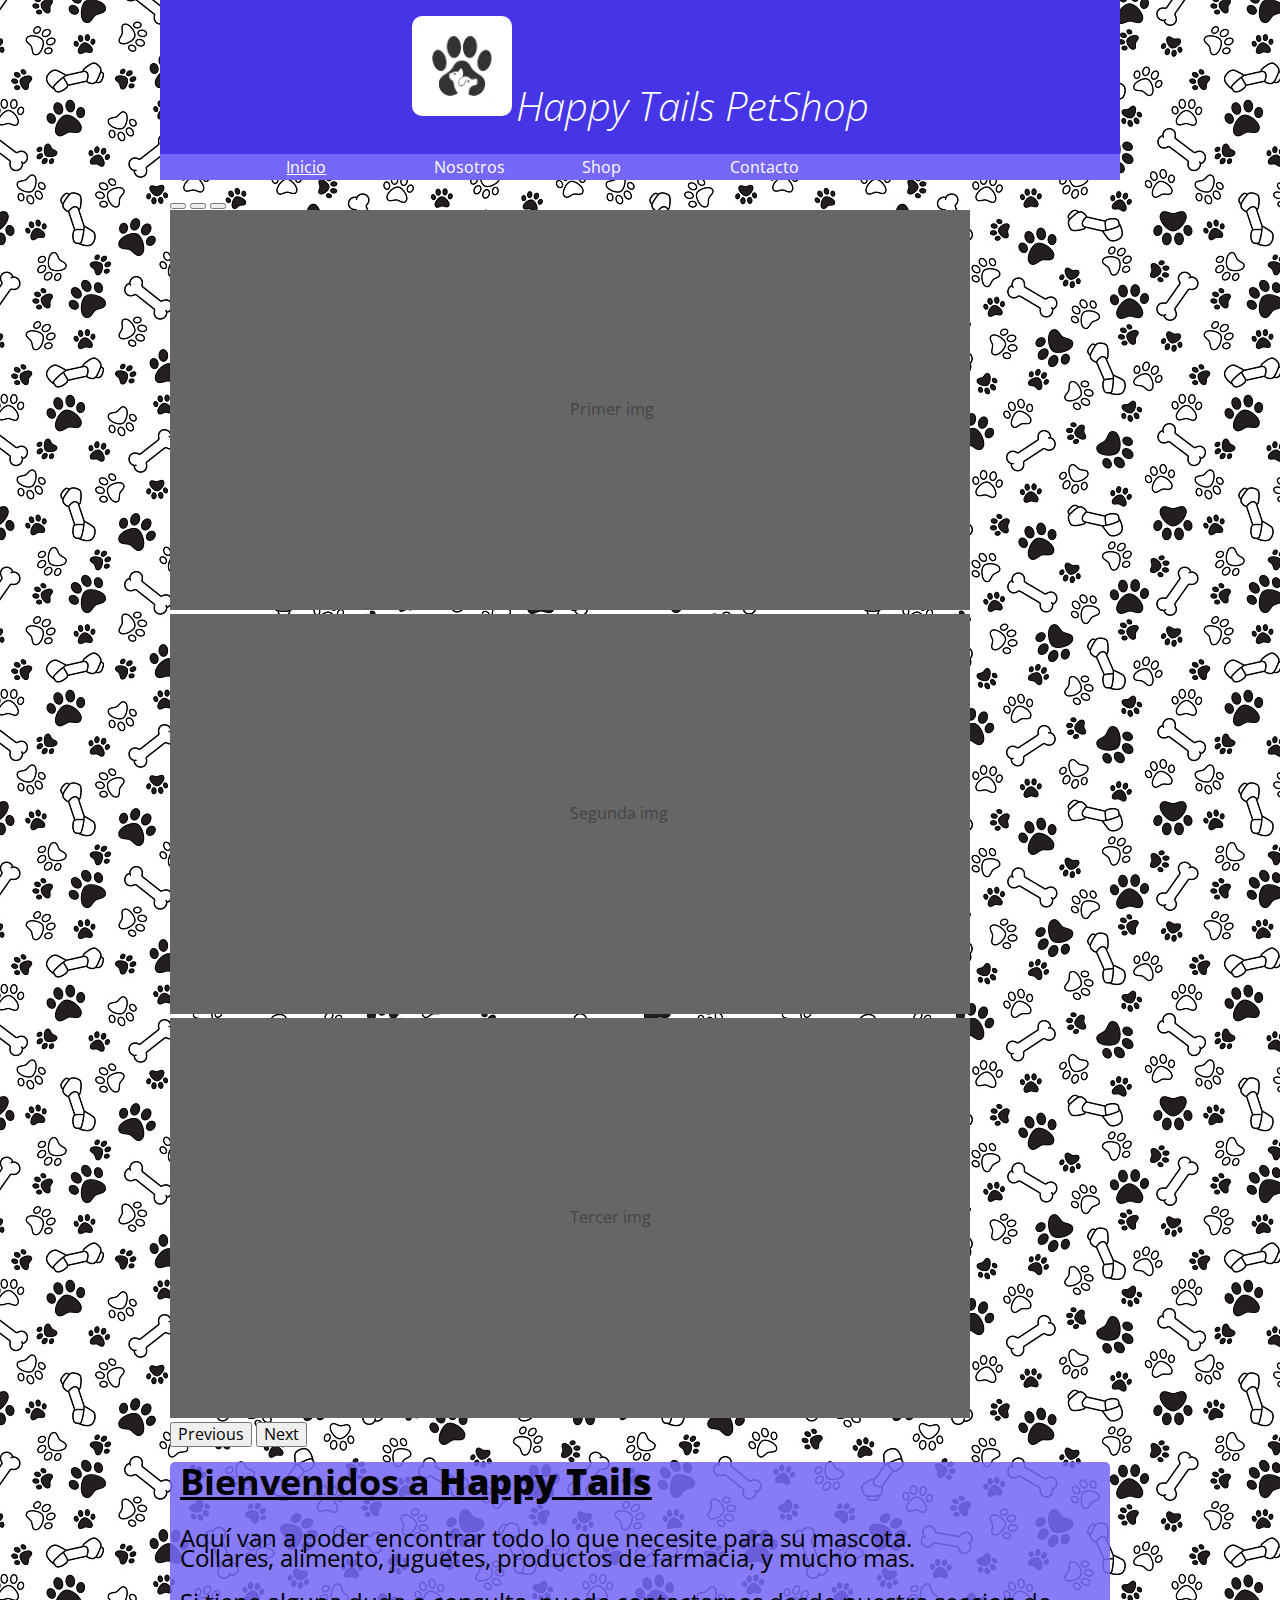
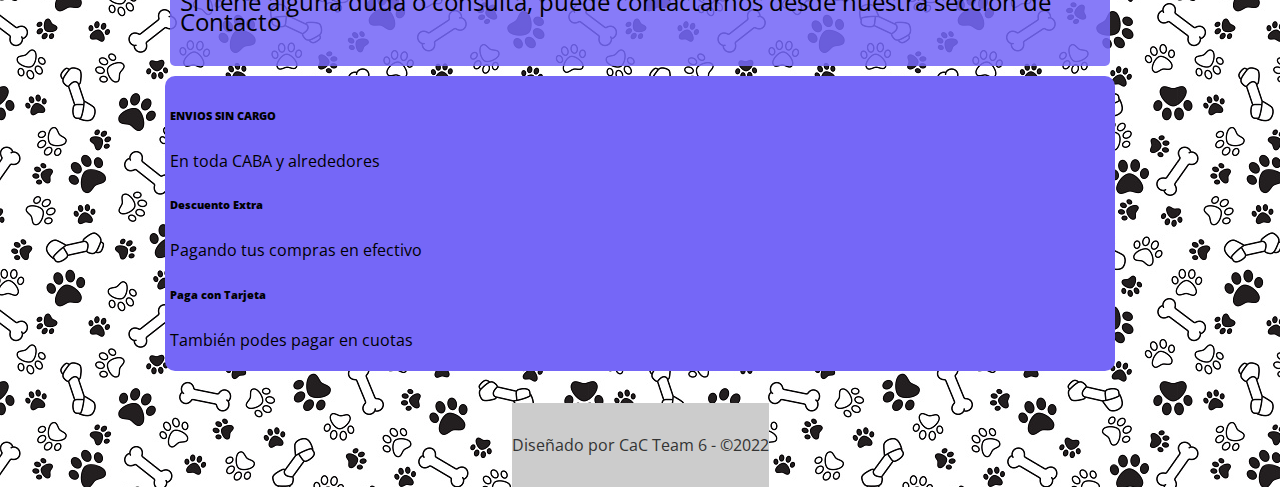
<file: proyecto_petshop/index.html>
<!DOCTYPE html>
<html lang="en">

<head>
    <meta charset="UTF-8">
    <meta http-equiv="X-UA-Compatible" content="IE=edge">
    <meta name="viewport" content="width=device-width, initial-scale=1.0">
    <title>Happy Tails PetShop</title>
    <link rel="preconnect" href="https://fonts.googleapis.com">
    <link rel="preconnect" href="https://fonts.gstatic.com" crossorigin>
    <link href="https://fonts.googleapis.com/css2?family=Open+Sans:wght@300;400;700&display=swap" rel="stylesheet">
    <link href="https://cdn.jsdelivr.net/npm/bootstrap@5.1.3/dist/css/bootstrap.min.css" rel="stylesheet" 
    integrity="sha384-1BmE4kWBq78iYhFldvKuhfTAU6auU8tT94WrHftjDbrCEXSU1oBoqyl2QvZ6jIW3" crossorigin="anonymous">
    <link rel="stylesheet" href="css/normalize.css">
    <link rel="stylesheet" href="css/petshop.css">

</head>

<body>
    <header class="centro">
        <div class="holder">
            <img class="logo" src="img/logo.jpg" width="100" alt="Doná Sangre">
            <h1>Happy Tails PetShop</h1>
        </div>
    </header>
    <nav class="nav_bar_menu centro">
        <ul class="holder centro">
            <li><a class="activo" href="index.html">Inicio</a></li>
            <li><a href="nosotros.html">Nosotros</a></li>
            <li><a href="shop.html">Shop</a></li>
            <li><a href="contacto.html">Contacto</a></li>
        </ul>
    </nav>
    <main class="holder">

    <!-- Inicio carrusel -->
        <div id="carouselExampleIndicators" class="carousel slide margen" data-bs-ride="carousel">
            <div class="carousel-indicators">
              <button type="button" data-bs-target="#carouselExampleIndicators" data-bs-slide-to="0" class="active" aria-current="true" aria-label="Slide 1"></button>
              <button type="button" data-bs-target="#carouselExampleIndicators" data-bs-slide-to="1" aria-label="Slide 2"></button>
              <button type="button" data-bs-target="#carouselExampleIndicators" data-bs-slide-to="2" aria-label="Slide 3"></button>
            </div>
            <div class="carousel-inner">
              <div class="carousel-item active">
                <svg class="bd-placeholder-img bd-placeholder-img-lg d-block w-100" width="800" height="400" xmlns="http://www.w3.org/2000/svg" role="img" aria-label="Placeholder: Second slide" preserveAspectRatio="xMidYMid slice" focusable="false">
                    <title>Placeholder</title><rect width="100%" height="100%" fill="#666"></rect>
                    <text x="50%" y="50%" fill="#444" dy=".3em">Primer img</text></svg>
              </div>
              <div class="carousel-item">
                <svg class="bd-placeholder-img bd-placeholder-img-lg d-block w-100" width="800" height="400" xmlns="http://www.w3.org/2000/svg" role="img" aria-label="Placeholder: Second slide" preserveAspectRatio="xMidYMid slice" focusable="false">
                    <title>Placeholder</title><rect width="100%" height="100%" fill="#666"></rect>
                    <text x="50%" y="50%" fill="#444" dy=".3em">Segunda img</text></svg>
              </div>
              <div class="carousel-item">
                <svg class="bd-placeholder-img bd-placeholder-img-lg d-block w-100" width="800" height="400" xmlns="http://www.w3.org/2000/svg" role="img" aria-label="Placeholder: Second slide" preserveAspectRatio="xMidYMid slice" focusable="false">
                    <title>Placeholder</title><rect width="100%" height="100%" fill="#666"></rect>
                    <text x="50%" y="50%" fill="#444" dy=".3em">Tercer img</text></svg>
              </div>
            </div>
            <button class="carousel-control-prev" type="button" data-bs-target="#carouselExampleIndicators" data-bs-slide="prev">
              <span class="carousel-control-prev-icon" aria-hidden="true"></span>
              <span class="visually-hidden">Previous</span>
            </button>
            <button class="carousel-control-next" type="button" data-bs-target="#carouselExampleIndicators" data-bs-slide="next">
              <span class="carousel-control-next-icon" aria-hidden="true"></span>
              <span class="visually-hidden">Next</span>
            </button>
          </div>

          <!-- Fin carrusel -->

        <div class="holder">
            <div class="bienvenidos">
                <h2 class="decorado">Bienvenidos a <strong>Happy Tails</strong></h2>
                <p> 
                </p>
                <p>Aquí van a poder encontrar todo lo que necesite para su mascota. <br>
                    Collares, alimento, juguetes, productos de farmacia, y mucho mas.
                </p>
                <p>
                    Si tiene alguna duda o consulta, puede contactarnos desde nuestra seccion de <a href="contacto.html" style="text-decoration: none; color: black;">Contacto</a>
                </p>
                                    
            </div>
        </div>

        <!-- Inicio metodos de pago -->

        
            <div class="row container margen pagos">
                <div class="col">
                     <div class="span10 service-text p-right p-none-xs">
                    <h6 class="service-title"><strong>ENVIOS SIN CARGO</strong></h6>
                    <p>En toda CABA y alrededores</p>
                     </div>                    
                </div>                                            
    
                <div class="col">
                     <div class="span10 service-text p-right p-none-xs">
                     <h6 class="service-title"><strong>Descuento Extra </strong></h6>
                     <p>Pagando tus compras en efectivo</p>
                     </div>
                </div>
                                               
                
                <div class="col">
                    <div class="span10 service-text p-right p-none-xs">
                     <h6 class="service-title"><strong>Paga con Tarjeta</strong></h6>
                     <p>También podes pagar en cuotas</p>
                    </div>
                </div>
            </div>
        
        <!-- Fin metodos de pago-->



    </main>
    <footer>
        <p>Diseñado por CaC Team 6 - &copy;2022</p>
    </footer>

    <script src="https://cdn.jsdelivr.net/npm/bootstrap@5.1.3/dist/js/bootstrap.bundle.min.js" integrity="sha384-ka7Sk0Gln4gmtz2MlQnikT1wXgYsOg+OMhuP+IlRH9sENBO0LRn5q+8nbTov4+1p" crossorigin="anonymous"></script>

</body>

</html>
</file>
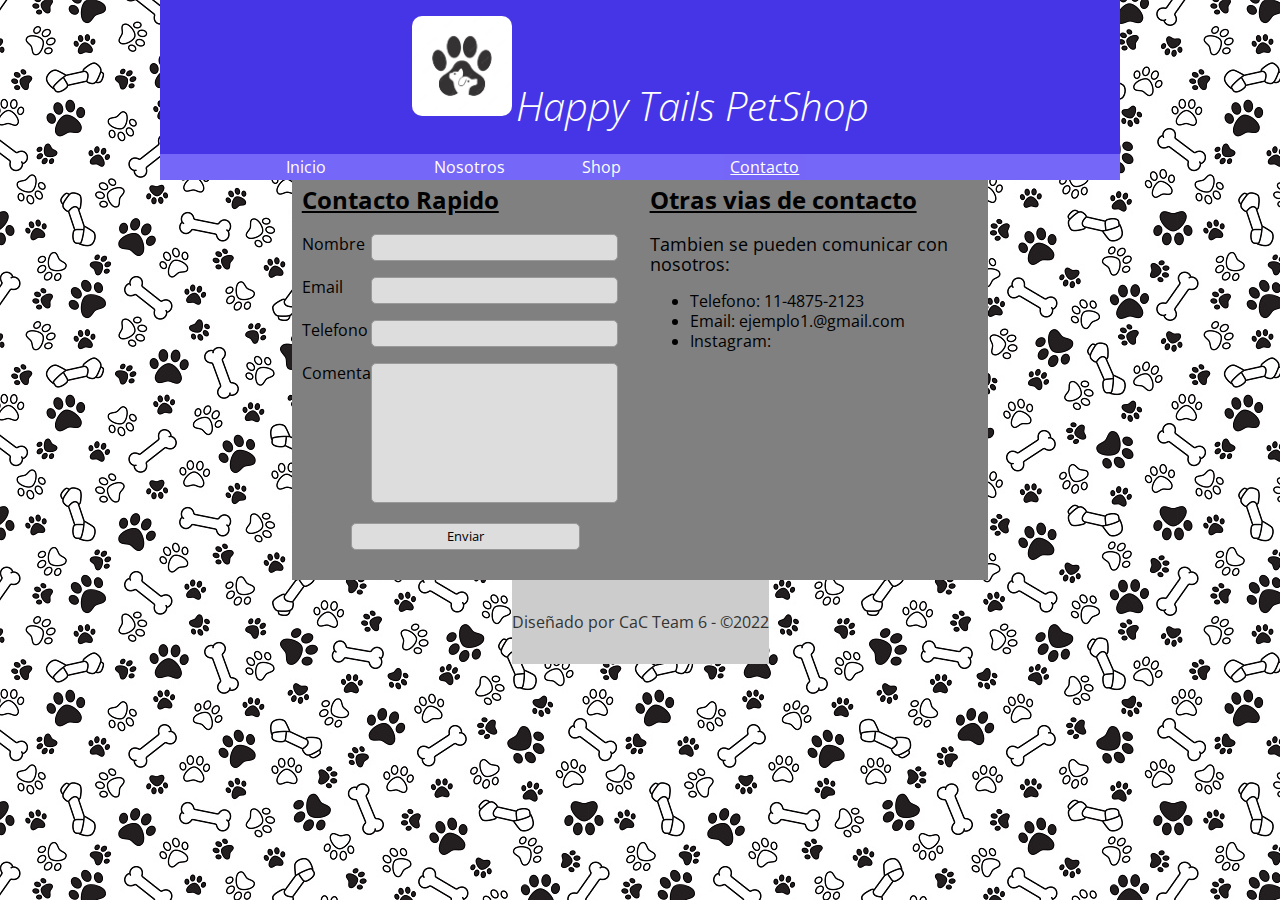
<file: proyecto_petshop/contacto.html>
<!DOCTYPE html>
<html lang="en">

<head>
    <meta charset="UTF-8">
    <meta http-equiv="X-UA-Compatible" content="IE=edge">
    <meta name="viewport" content="width=device-width, initial-scale=1.0">
    <title>Happy Tails PetShop</title>
    <link rel="preconnect" href="https://fonts.googleapis.com">
    <link rel="preconnect" href="https://fonts.gstatic.com" crossorigin>
    <link href="https://fonts.googleapis.com/css2?family=Open+Sans:wght@300;400;700&display=swap" rel="stylesheet">
    <link href="https://cdn.jsdelivr.net/npm/bootstrap@5.1.3/dist/css/bootstrap.min.css" rel="stylesheet" 
    integrity="sha384-1BmE4kWBq78iYhFldvKuhfTAU6auU8tT94WrHftjDbrCEXSU1oBoqyl2QvZ6jIW3" crossorigin="anonymous">
    <link rel="stylesheet" href="css/normalize.css">
    <link rel="stylesheet" href="css/petshop.css">

</head>

<body>
    <header class="centro">
        <div class="holder">
            <img class="logo" src="img/logo.jpg" width="100" alt="Doná Sangre">
            <h1>Happy Tails PetShop</h1>
        </div>
    </header>
    <nav class="nav centro">
        <ul class="holder centro">
            <li><a href="index.html">Inicio</a></li>
            <li><a href="nosotros.html">Nosotros</a></li>
            <li><a href="shop.html">Shop</a></li>
            <li><a class="activo" href="contacto.html">Contacto</a></li>
        </ul>
    </nav>
    
    <main class="holder">
        <div class="columna left">
            <h2 class="decorado">Contacto Rapido</h2>
            <form action="" method="" class="formulario">
                <p>
                    <label for="">Nombre</label>
                    <input type="text">
                </p>
                <p>
                    <label for="">Email</label>
                    <input type="email">
                </p>
                <p>
                    <label for="">Telefono</label>
                    <input type="text">
                </p>
                <p>
                    <label for="comentario">Comentario</label>
                    <textarea id="comentario"></textarea>
                </p>
                <p class="acciones"><input type="submit" value="Enviar"></p>
            </form>
        </div>
        <div class="columna right">
            <h2 class="decorado">Otras vias de contacto</h2>
            <p>Tambien se pueden comunicar con nosotros:</p>
            <ul>
                <li>Telefono: 11-4875-2123</li>
                <li>Email: ejemplo1.@gmail.com</li>
                <li>Instagram:</li>
            </ul>
        </div>
    </main>
    <footer>
        <p>Diseñado por CaC Team 6 - &copy;2022</p>
    </footer>

    <script src="https://cdn.jsdelivr.net/npm/bootstrap@5.1.3/dist/js/bootstrap.bundle.min.js" integrity="sha384-ka7Sk0Gln4gmtz2MlQnikT1wXgYsOg+OMhuP+IlRH9sENBO0LRn5q+8nbTov4+1p" crossorigin="anonymous"></script>

</body>

</html>
</file>
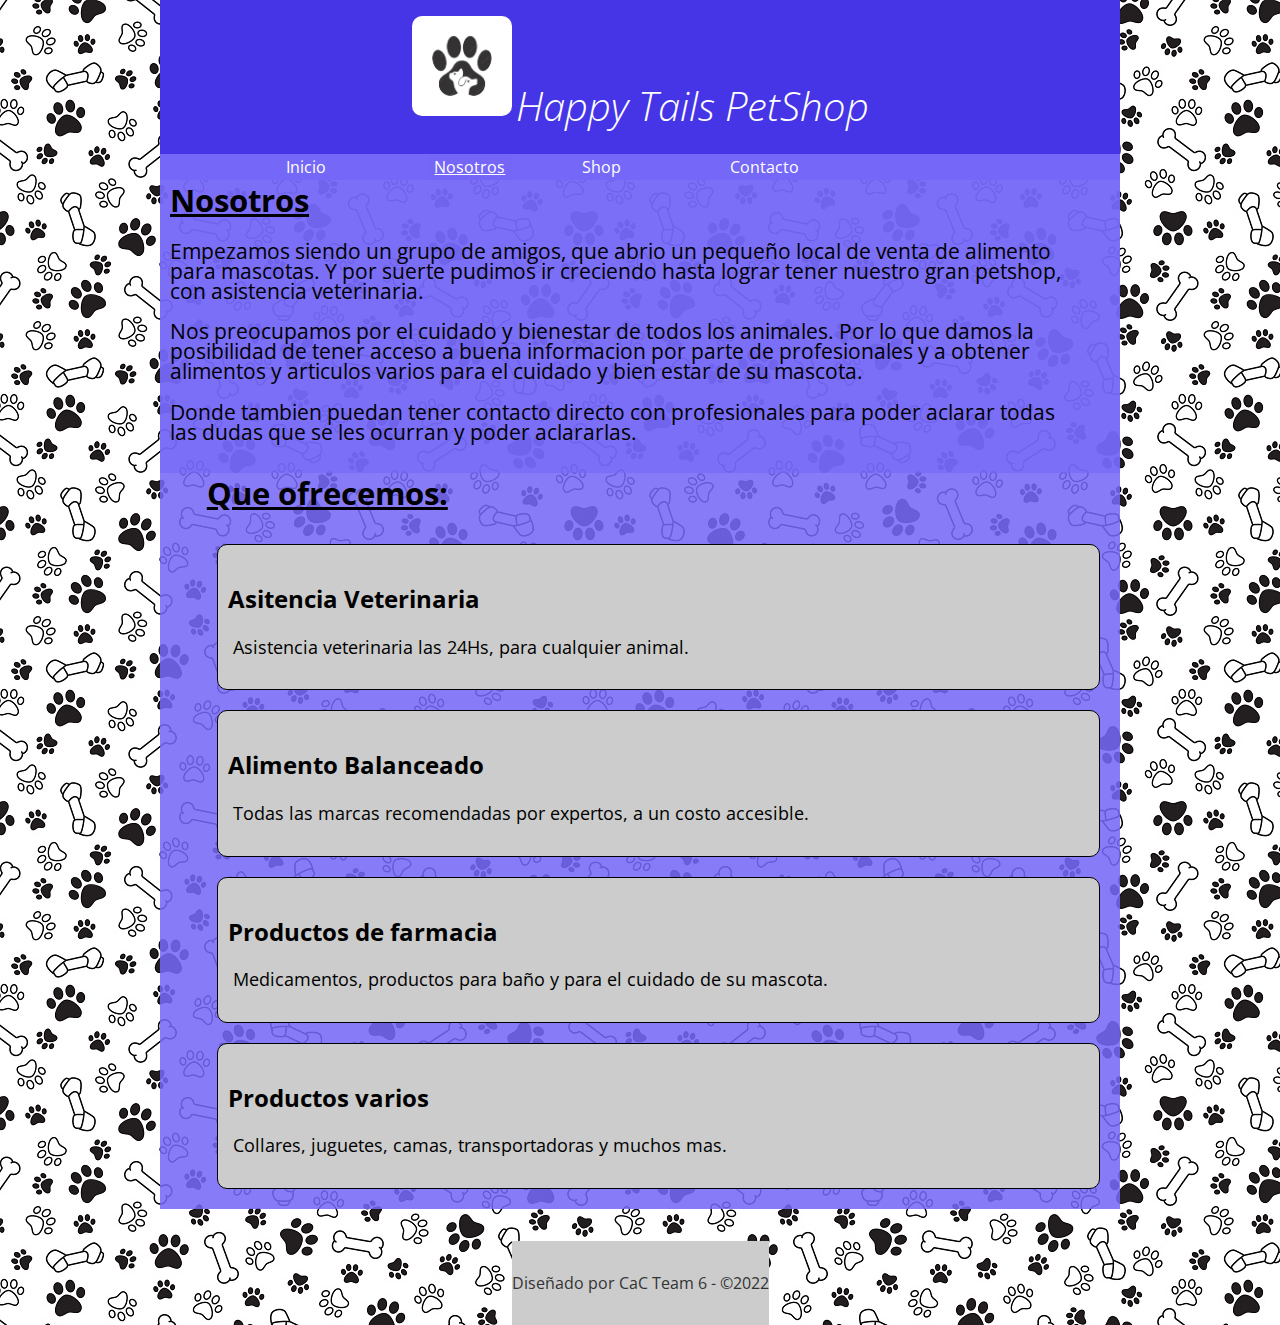
<file: proyecto_petshop/nosotros.html>
<!DOCTYPE html>
<html lang="en">

<head>
    <meta charset="UTF-8">
    <meta http-equiv="X-UA-Compatible" content="IE=edge">
    <meta titulo_topic="viewport" content="width=device-width, initial-scale=1.0">
    <title>Happy Tails PetShop</title>
    <link rel="preconnect" href="https://fonts.googleapis.com">
    <link rel="preconnect" href="https://fonts.gstatic.com" crossorigin>
    <link href="https://fonts.googleapis.com/css2?family=Open+Sans:wght@300;400;700&display=swap" rel="stylesheet">
    <link href="https://cdn.jsdelivr.net/npm/bootstrap@5.1.3/dist/css/bootstrap.min.css" rel="stylesheet" 
    integrity="sha384-1BmE4kWBq78iYhFldvKuhfTAU6auU8tT94WrHftjDbrCEXSU1oBoqyl2QvZ6jIW3" crossorigin="anonymous">
    <link rel="stylesheet" href="css/normalize.css">
    <link rel="stylesheet" href="css/petshop.css">

</head>

<body>
    <header class="centro">
        <div class="holder">
            <img class="logo" src="img/logo.jpg" width="100" alt="Doná Sangre">
            <h1>Happy Tails PetShop</h1>
        </div>
    </header>
    <nav class="nav centro">
        <ul class="holder centro">
            <li><a href="index.html">Inicio</a></li>
            <li><a class="activo" href="nosotros.html">Nosotros</a></li>
            <li><a href="shop.html">Shop</a></li>
            <li><a href="contacto.html">Contacto</a></li>
        </ul>
    </nav>
    <main class="holder">
        <div class="historia">
            <h2 class="decorado">Nosotros</h2>
            <p>
                Empezamos siendo un grupo de amigos, que abrio un pequeño local de venta de alimento para mascotas.
                Y por suerte pudimos ir creciendo hasta lograr tener nuestro gran petshop, con asistencia veterinaria.<br><br>
                Nos preocupamos por el cuidado y bienestar de todos los animales. Por lo que damos la posibilidad de tener acceso
                a buena informacion por parte de profesionales y a obtener alimentos y articulos varios para el cuidado y bien estar de su mascota. <br>
                
            </p>
            <p>
                Donde tambien puedan tener contacto directo con profesionales para poder aclarar
                todas las dudas que se les ocurran y poder aclararlas.

            </p>
        </div>

        <div class="topics">
            <h2 class="decorado">Que ofrecemos:</h2>
            <div class="topic">
                <div class="texto_topic">
                    <h3 class="titulo_topic">Asitencia Veterinaria</h3>
                    <p class="parrafo_topic">Asistencia veterinaria las 24Hs, para cualquier animal.</p>
                </div>
            </div>
            <div class="topic">
                <div class="texto_topic">
                    <h3 class="titulo_topic">Alimento Balanceado</h3>
                    <p class="parrafo_topic">Todas las marcas recomendadas por expertos, a un costo accesible.</p>
                </div>
            </div>
            <div class="topic">
                <div class="texto_topic">
                    <h3 class="titulo_topic">Productos de farmacia</h3>
                    <p class="parrafo_topic">Medicamentos, productos para baño y para el cuidado de su mascota.</p>
                </div>
            </div>
            <div class="topic">
                <div class="texto_topic">
                    <h3 class="titulo_topic">Productos varios</h3>
                    <p class="parrafo_topic"> Collares, juguetes, camas, transportadoras y muchos mas.</p>
                </div>
            </div>
        </div>

    </main>
    <footer>
        <p>Diseñado por CaC Team 6 - &copy;2022</p>
    </footer>


    <script src="https://cdn.jsdelivr.net/npm/bootstrap@5.1.3/dist/js/bootstrap.bundle.min.js" integrity="sha384-ka7Sk0Gln4gmtz2MlQnikT1wXgYsOg+OMhuP+IlRH9sENBO0LRn5q+8nbTov4+1p" crossorigin="anonymous"></script>

</body>

</html>
</file>
<file: proyecto_petshop/css/petshop.css>
/* font-family: 'Open Sans', sans-serif; */

body {
    display: block;
    align-items: center;
    justify-content: center;
    justify-items: center;
    font-family: 'Open Sans', sans-serif;
    font-size: 16px;
    line-height: 20px;
    background-image: url(../img/background.jpg)
}

.centro {
    margin: 0  auto;
    width: 75%;
    display: flexbox;
    justify-content: center;

}

header {
    text-align: center;
    margin: 0 auto;
    width: 100%;
    align-items: center;
    background-color: rgb(70, 53, 231);
    padding: 1em 0;
}

.logo {
    border-radius: 10%;
}

header h1 {
    color: white;
    font-size: 2.5em;
    font-style: italic;
    font-weight: 100;
    display: inline-block;
    position: relative;
    top: 5px;
}

nav {
    margin: 0 auto;
    background-color: rgba(117, 103, 247);
    margin-bottom: 2em;
    align-content: space-around;
}

nav ul {
    list-style: none;
    margin: 0;
    padding: 0;
}

nav ul li {
    display:inline-flex;
    align-content:space-around;
    align-items: center;
    width: 20%;
}

nav ul li a {
    color: white;
    text-decoration: none;
    text-align: center;
    display: block;
    padding: 0.2em 0.4em;
}

nav ul li a:hover {
    background-color: rgba(0,0,0,0.3);
}

nav ul li a.activo {
    background-color: rgba(117, 103, 247, 0.555);
    text-decoration: underline;
}

footer {
    background-color: #ccc;
    clear: both;
    color: #333;
    padding: 1em 0;
    margin-top: 2em;
    text-align: center;
}

.holder{
    max-width: 960px;
    margin: 0 auto;
}

h2{
    color: black;
    font-weight: 700;
    margin: 0 0 1em;
}

.decorado {
    text-decoration:underline;
}

.left {
    float: left;
}

.right {
    float: right;
}

.columnas {
    overflow: hidden;
}

.margen {
    padding: 5px;
    margin: 5px;
}

.pagos {
    background-color: rgb(117, 103, 247); 
    border-radius: 10px;
}


/*inicio home*/
.bienvenidos {
    padding: 10px;
    margin: 10px;
    font-size: 1.5em;
    color: black;
    border-radius: 5px;
    background-color: rgba(117, 103, 247, 0.87);
}

.size {
    font-size: 1.05em;
}

/* fin home*/
/* Inicio Nosotros */

.historia {
    padding: 10px;
    box-sizing: border-box;
    font-size: 1.3em;
    padding-right: 2em;
    background-color: rgba(117, 103, 247, 0.952);

}

.topics {
    display: flex;
    padding: 10px;
    flex-direction: column;
    font-size: 1.3em;
    padding-left: 2.25em;
    max-width: 960px;
    overflow: hidden;
    background-color: rgba(117, 103, 247, 0.87);
}

.topic {
    display: flex;
    padding: 10px;
    margin: 10px;
    background-color: #ccc;
    border-radius: 10px;
    border: 1px solid black;
    text-align: left;
    align-items: left;
    justify-content: left;
}

.titulo_topic {
    font-size: 1.5rem;
    padding-top: 10px;
    padding-bottom: 5px;
    margin-bottom: 5px;

}

.parrafo_topic {
    font-size: 1.1rem;
    padding: 5px;
    text-align: justify;

}

/* fin nosotros */

/* Inicio Contacto */

.columna {
    background-color: grey;
    height: 400px;
    width: 50%;
    box-sizing: border-box;
    padding: 0.6em;
}

.columna.left {
   border-right: 1px solid gray;
}

.columna.right p {
    font-size: 1.1em;
}

.columna.right ul li {
    font-size: 1em;
}

.border-down {
    border-bottom: 1px solid black;
}

.formulario label {
    vertical-align: top;
    width: 20%;
    display: inline-block;
}

.formulario input, .formulario textarea {
    background-color: #ddd;
    border-radius: 5px;
    border: 1px solid #999;
    padding: 0.4em 0.6em;
    font-size: 0.8em;
    width: 70%;
}

.formulario input [type="submit"] {
    background-color: #6da9ed;
    box-shadow: 0 0 70px rgba(0,0,0,0.4);
    color: white;
    font-size: 1em;
    width: auto;
    cursor: pointer;
}

.formulario textarea {
    height: 10em;
    resize: none;
}

.formulario .acciones {
    text-align: center;
}
/* Fin Contacto */


/* Media queries*/


@media (max-width: 430px) {
    .imghome {
        padding-left: 10%;
    }    

    header h1 {
        font-size: 2em;
        padding-top: 10px;
    }
.bienvenidos, .testimonios {
    font-size: 1em;
}}

@media (max-width: 505px) {
    .profesional {
        flex-wrap: wrap;
    }
    
}

/* Fin Media Queries*/
</file>
